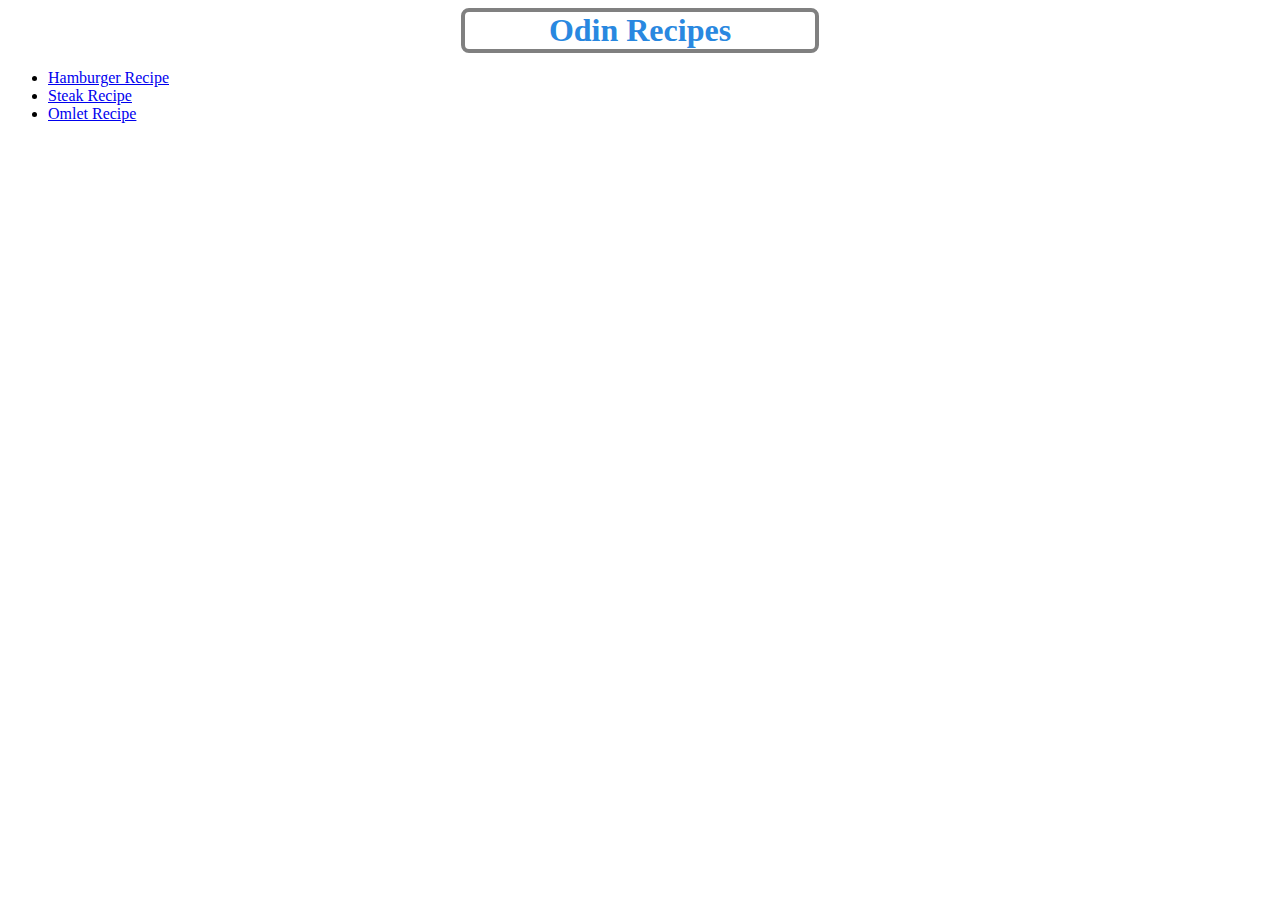
<file: index.html>
<!DOCTYPE html>
<html lang="en">
<head>
    <meta charset="UTF-8">
    <meta http-equiv="X-UA-Compatible" content="IE=edge">
    <meta name="viewport" content="width=device-width, initial-scale=1.0">
    <title>Odin Recipes</title>
    <link rel="stylesheet" href="styles.css">
</head>
<body>
    <h1>Odin Recipes</h1>
    <ul>
        <li><a href="./recipes/hamburger.html" target="_blank">Hamburger Recipe</a></li>
        <li><a href="./recipes/steak.html" target="_blank">Steak Recipe</a></li>
        <li><a href="./recipes/omlet.html" target="_blank">Omlet Recipe</a></li>
    </ul>
    

</body>
</html>
</file>
<file: styles.css>
h1 {
    text-align: center;
    color: rgb(41, 136, 224);
    border: 4px grey solid;
    border-radius: 8px;
    width:350px;
    margin: auto;
}
</file>
